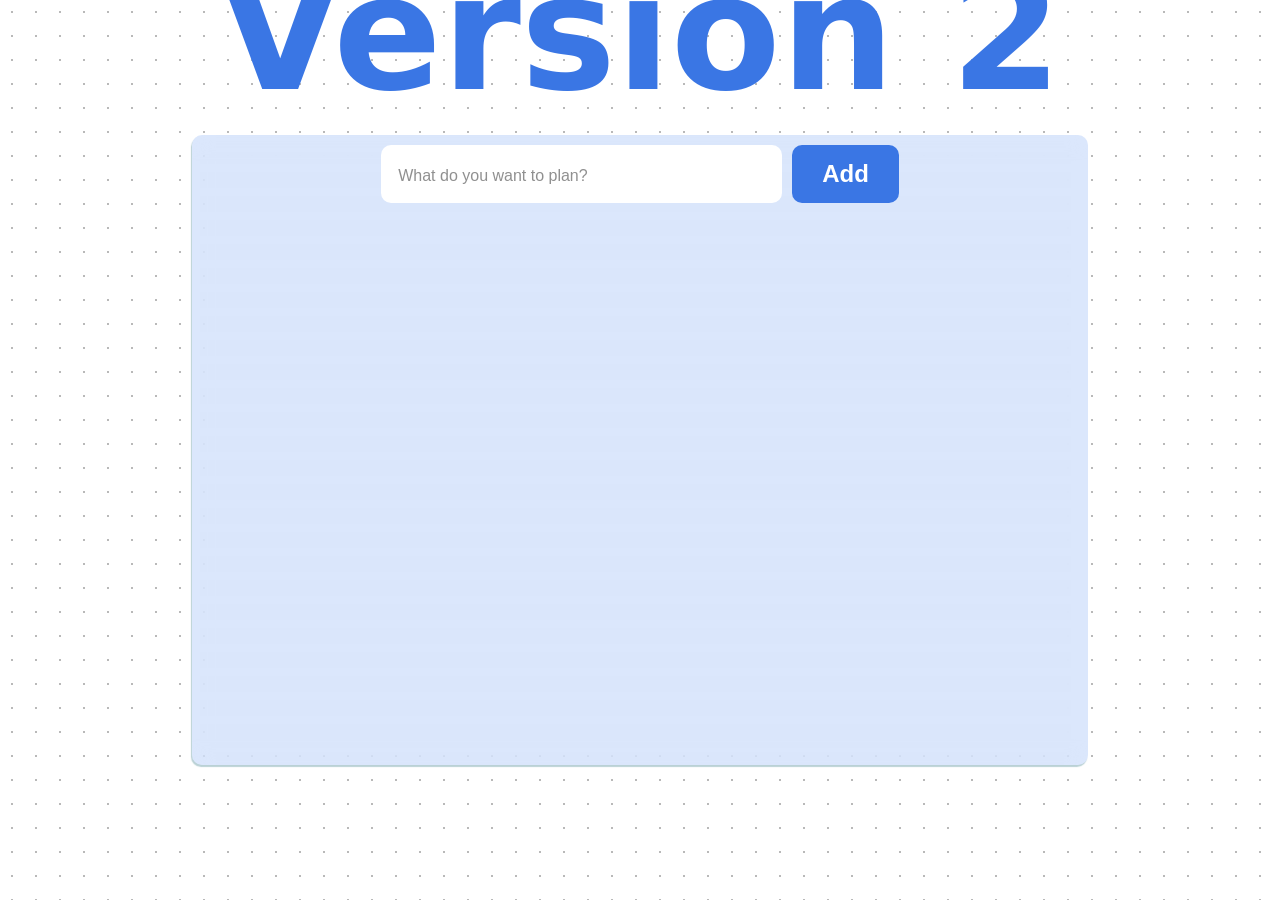
<file: index.html>
<!doctype html>
<html lang="en">
  <head>
    <meta charset="UTF-8" />
    <meta name="viewport" content="width=device-width, initial-scale=1.0" />
    <title>To Do List</title>
    <link rel="stylesheet" href="style.css" />
    <link rel="stylesheet" href="media.css">
  </head>
  <body>
    <p class="version">Version 2</p>
    <main>
      <div class="todo-input-button">
        <input type="text" placeholder="What do you want to plan?"/>
        <button id="add">Add</button>
      </div>
      <div class="todo-list">
        <!-- <div class="list">
          <h3 class="para"></h3>
          <div class="todo-list-buttons">
            <button class="edit btn">Edit</button>
            <button class="delete btn">Delete</button>
          </div>
        </div> -->
      </div>
    </main>

    <script src="script.js"></script>
  </body>
</html>
</file>
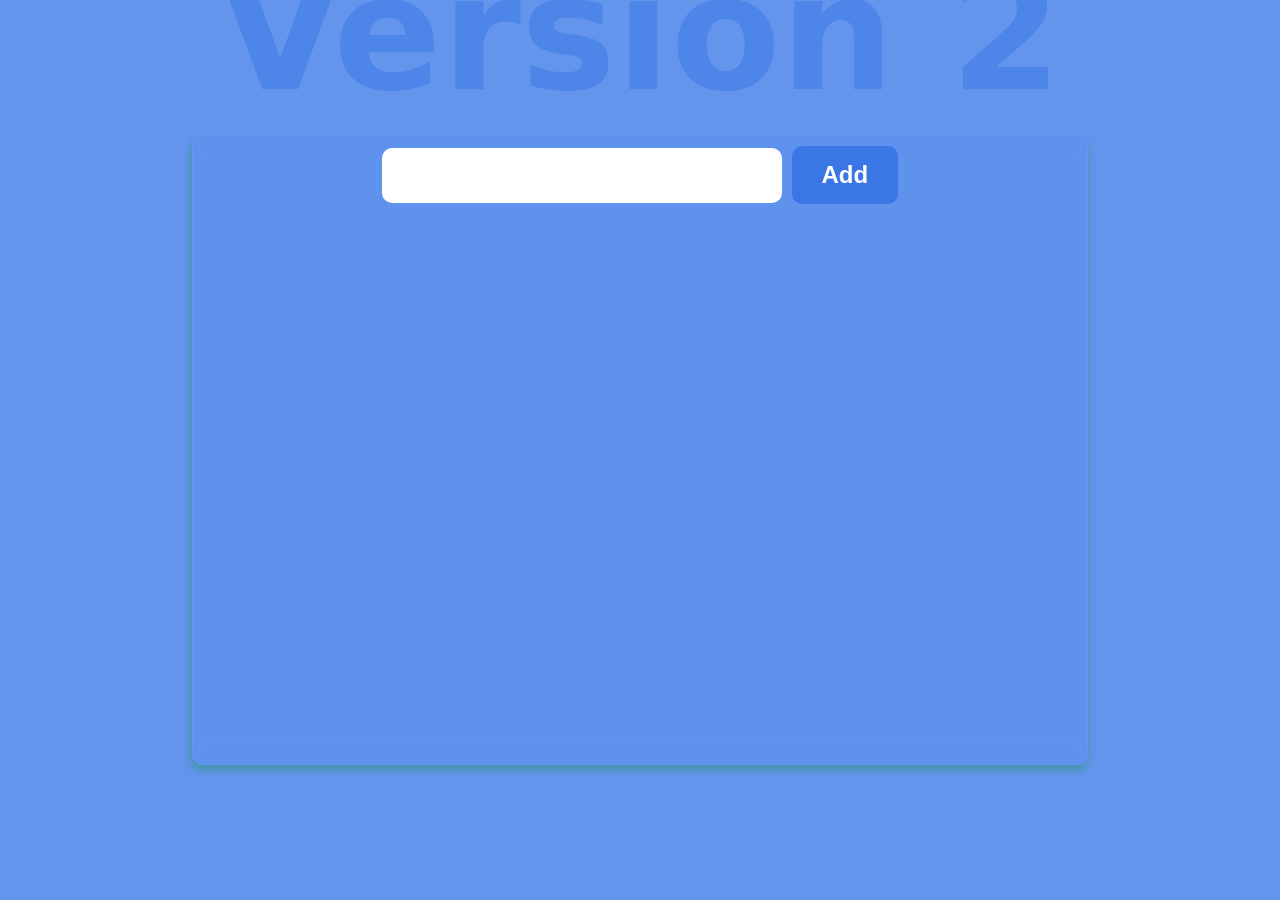
<file: ToDoList V2/index.html>
<!doctype html>
<html lang="en">
  <head>
    <meta charset="UTF-8" />
    <meta name="viewport" content="width=device-width, initial-scale=1.0" />
    <title>To Do List</title>
    <link rel="stylesheet" href="style.css" />
  </head>
  <body>
    <p class="version">Version 2</p>
    <main>
      <div class="todo-input-button">
        <input type="text" />
        <button id="add">Add</button>
      </div>
      <div class="todo-list">
        <!-- <div class="list">
          <h3 class="para"></h3>
          <div class="todo-list-buttons">
            <button class="edit btn">Edit</button>
            <button class="delete btn">Delete</button>
          </div>
        </div> -->
      </div>
    </main>

    <script src="script.js"></script>
  </body>
</html>
</file>
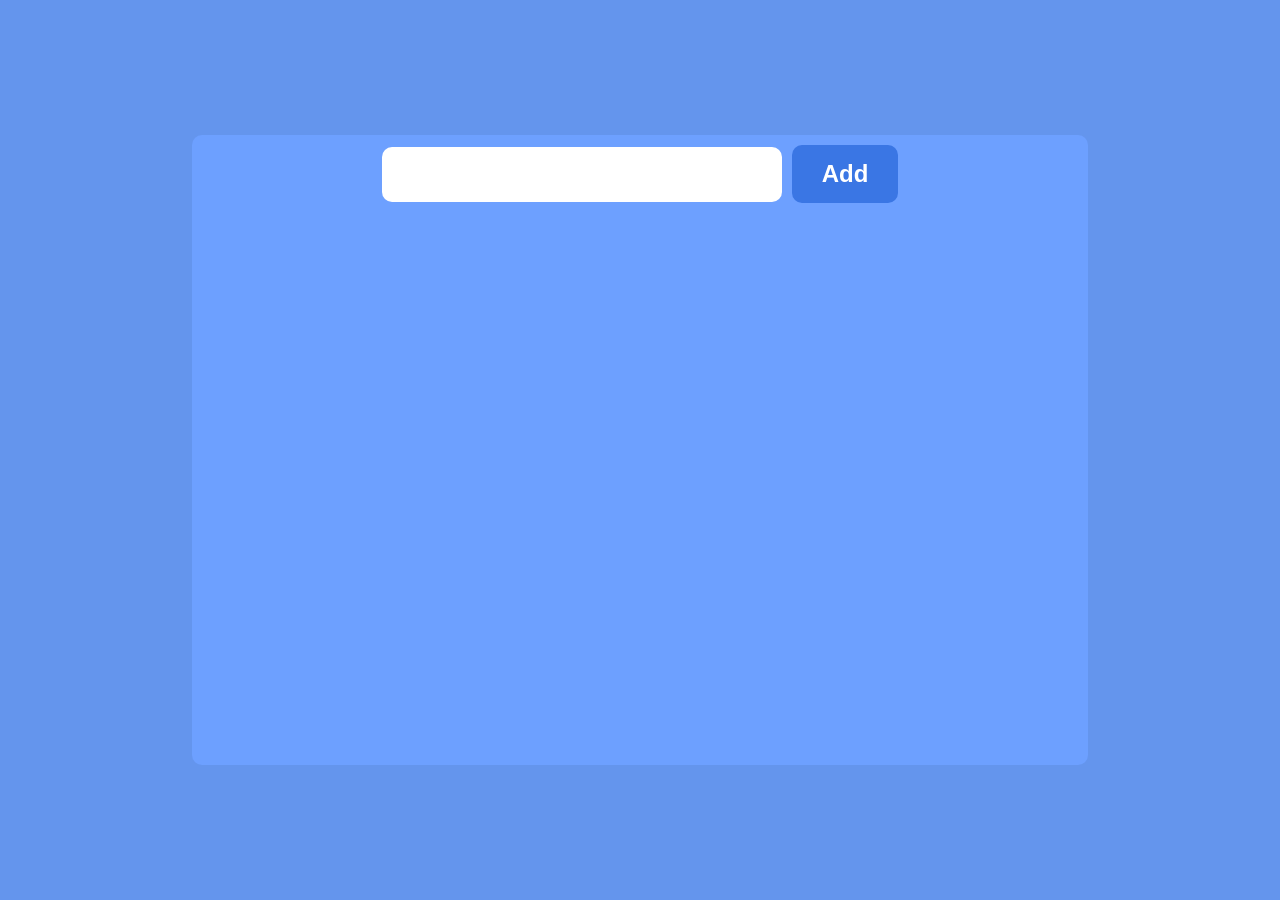
<file: ToDoList/index.html>
<!DOCTYPE html>
<html lang="en">
<head>
    <meta charset="UTF-8">
    <meta name="viewport" content="width=device-width, initial-scale=1.0">
    <title>To Do List</title>
    <link rel="stylesheet" href="style.css">
</head>
<body>
    <main>
        <div class="todo-input-button">
            <input type="text">
            <button id="add">Add</button>
        </div>
        <div class="todo-list">
            
        </div>
    </main>

    <script src="script.js"></script>
</body>
</html>
</file>
<file: style.css>
* {
  margin: 0;
  padding: 0;
  box-sizing: border-box;
}

html,
body {
  height: 100%;
  width: 100%;
  font-family:
    system-ui,
    -apple-system,
    BlinkMacSystemFont,
    "Segoe UI",
    Roboto,
    Oxygen,
    Ubuntu,
    Cantarell,
    "Open Sans",
    "Helvetica Neue",
    sans-serif;

  display: flex;
  align-items: center;
  justify-content: center;

  /* background-color: cornflowerblue; */
  background-size: 40px 40px;

  /* Vertical lines followed by horizontal lines */
  background-image:
    linear-gradient(to right, rgba(0, 0, 0, 0.1) 1px, transparent 1px),
    linear-gradient(to bottom, rgba(0, 0, 0, 0.1) 1px, transparent 1px);

  background-size: 24px 24px;
  background-image: radial-gradient(rgba(0, 0, 0, 0.15) 1px, transparent 1px);

  /* background-color: #fffdf6; 
  background-image: linear-gradient(#e1f0fa 1px, transparent 1px);
  background-size: 100% 30px; */
}
body {
  position: relative;
  /* z-index: -1; */
}
.version {
  position: absolute;
  top: -60px;
  z-index: 6;

  font-size: 10rem;
  font-weight: 900;
  color: #3a76e4;
}
main {
  z-index: 9;
  width: 70vw;
  height: 70%;

  background-color: rgba(77, 134, 241, 0.2);
  backdrop-filter: blur(10px);
  box-shadow: -1px 2px 1px 0px #43838d5e;
  border-radius: 10px;
  display: flex;
  flex-direction: column;
  justify-content: space-between;
  align-items: center;
  transition: all 0.3s ease;
}

.todo-input-button {
  width: 60%;
  padding: 10px;
  /* border: 1px solid red; */
  display: flex;
  align-items: center;
  justify-content: center;
  gap: 10px;
}
.todo-input-button input {
  width: 80%;
  padding: 17px;
  outline: none;
  border: none;

  font-size: 1.3rem;
  border-radius: 10px;
}
input::placeholder {
  font-size: 1rem;
  font-weight: 400;
  opacity: 0.8;
}
#add {
  padding: 15px 30px;
  border: none;
  border-radius: 10px;
  font-size: 1.5rem;
  font-weight: 600;
  background-color: #3a76e4;
  color: white;
  cursor: pointer;
}
#add:hover {
  background-color: #3368ca;
}
.todo-list {
  width: 59%;
  height: 100%;
  display: flex;
  flex-direction: column;
  justify-content: flex-start;
  gap: 10px;

  padding: 5px;
  overflow: auto;
  scrollbar-width: none; 
  scrollbar-color: #888888 #f1f1f1;
}
.todo-list-buttons {
  display: flex;
}

.list {
  width: 100%;
  padding: 10px;
  background-color: #f8f8f8;

  border-radius: 10px;
  display: flex;
  justify-content: space-between;
  align-items: center;
}
.para {
  padding: 5px;
  font-size: 1.3rem;
  font-weight: 500;
  outline: none;
  overflow: auto;
}
.para:focus {
  border-radius: 5px;
  outline: 1px solid #a7bce4;
}
.btn {
  padding: 10px;
  font-size: 1rem;
  font-weight: 600;
  border-radius: 10px;
  border: none;
  cursor: pointer;
}
.edit {
  background-color: #cc9f0a;
  color: white;
  margin-right: 10px;
}

.delete {
  background-color: #c51616;
  color: white;
}
.delete:hover {
  background-color: #991111;
}
</file>
<file: media.css>
/* @media only screen and (min-width: 10px) and (max-width: 500px) { */
/*  ##########  I WILL ADD LATER    ######### */

  /* .version {
    font-size: 5rem;
    top: -100px;
  }
  main {
    width: 90vw;
    height: 90vh;
  }

  .todo-input-button {
    width: 100%;
  }

  .todo-input-button input {
    width: 200px;
    padding: 14px;
  }
  input::placeholder{
    font-size: 0.8rem;
  }
  #add {
    font-size: 1rem;
    padding: 15px;
  } 
    
}
  */
</file>
<file: ToDoList V2/style.css>
* {
  margin: 0;
  padding: 0;
  box-sizing: border-box;
}

html,
body {
  height: 100%;
  width: 100%;
  font-family:
    system-ui,
    -apple-system,
    BlinkMacSystemFont,
    "Segoe UI",
    Roboto,
    Oxygen,
    Ubuntu,
    Cantarell,
    "Open Sans",
    "Helvetica Neue",
    sans-serif;

  display: flex;
  align-items: center;
  justify-content: center;

  background-color: cornflowerblue;
}
body {
  position: relative;
}
.version {
  position: absolute;
  top: -60px;
  z-index: 1;
  font-size: 10rem;
  font-weight: 900;
  color:#3a76e4;
  opacity: 0.5;
}
main {
  z-index: 9;
  width: 70%;
  height: 70%;

  background-color: rgba(77, 134, 241, 0.2);
  border-radius: 10px;
  backdrop-filter: blur(10px);
  box-shadow: -1px 5px 8px 0px #3e94a1;
  display: flex;
  flex-direction: column;
  justify-content: space-between;
  align-items: center;
  border: 1px solid #6596f0;
}
.todo-input-button {
  width: 60%;
  padding: 10px;
  display: flex;
  align-items: center;
  justify-content: center;
  gap: 10px;
}
.todo-input-button input {
  width: 400px;
  padding: 20px 20px;
  outline: none;
  border: none;

  border-radius: 10px;
}
#add {
  padding: 15px 30px;
  border: none;
  border-radius: 10px;
  font-size: 1.5rem;
  font-weight: 600;
  background-color: #3a76e4;
  color: white;
  cursor: pointer;
}
.todo-list {
  width: 55%;
  height: 100%;
  display: flex;
  flex-direction: column;
  justify-content: flex-start;
  gap: 10px;
}

.list {
  width: 100%;
  padding: 10px;
  background-color: #f8f8f8;

  border-radius: 10px;
  display: flex;
  justify-content: space-between;
  align-items: center;
}
.para{
    padding: 5px;
}
.btn {
  padding: 10px;
  font-size: 1rem;
  font-weight: 600;
  border-radius: 10px;
  border: none;
  cursor: pointer;
}
.edit {
  background-color: #cc9f0a;
  color: white;
  margin-right: 10px;
}
.delete {
  background-color: #c51616;
  color: white;
}
</file>
<file: ToDoList/style.css>
* {
    margin: 0;
    padding: 0;
    box-sizing: border-box;
}

html, body {
    height: 100%;
    width: 100%;
    font-family: system-ui, -apple-system, BlinkMacSystemFont, 'Segoe UI', Roboto, Oxygen, Ubuntu, Cantarell, 'Open Sans', 'Helvetica Neue', sans-serif;

    display: flex;
    align-items: center;
    justify-content: center;

    background-color: cornflowerblue;
}
main{
    width:70%;
    height: 70%;

    background-color: rgb(109, 160, 255);
    border-radius: 10px;

    display: flex;
    flex-direction: column;
    justify-content: space-between;
    align-items: center;
}
.todo-input-button{
    width: 60%;
    padding: 10px;
    display: flex;
    align-items: center;
    justify-content: center;
    gap:10px;
}
.todo-input-button input{
    width:400px;
    padding: 20px 20px;
    outline: none;
    border:none;

    border-radius: 10px;
}
#add{
    padding:15px 30px;
    border:none;
    border-radius: 10px;
    font-size: 1.5rem;
    font-weight: 600;
    background-color: #3a76e4;
    color:white;
    cursor: pointer;
}
.todo-list{
    width: 55%;
    height: 100%;
    display: flex;
    flex-direction: column;
    justify-content: flex-start;
    gap: 10px;
}

.list{
    width:100%;
    padding:10px;
    background-color: #f8f8f8;

    border-radius: 10px;
    display: flex;
    justify-content: space-between;
    align-items: center;
}
.btn{
    padding: 10px;
    font-size: 1rem;
    font-weight: 600;
    border-radius: 10px;
    border:none;
}
.edit{
    background-color: #cc9f0a;
    color:white;
}
.delete{
    background-color: #c51616;
    color:white;
}
</file>
